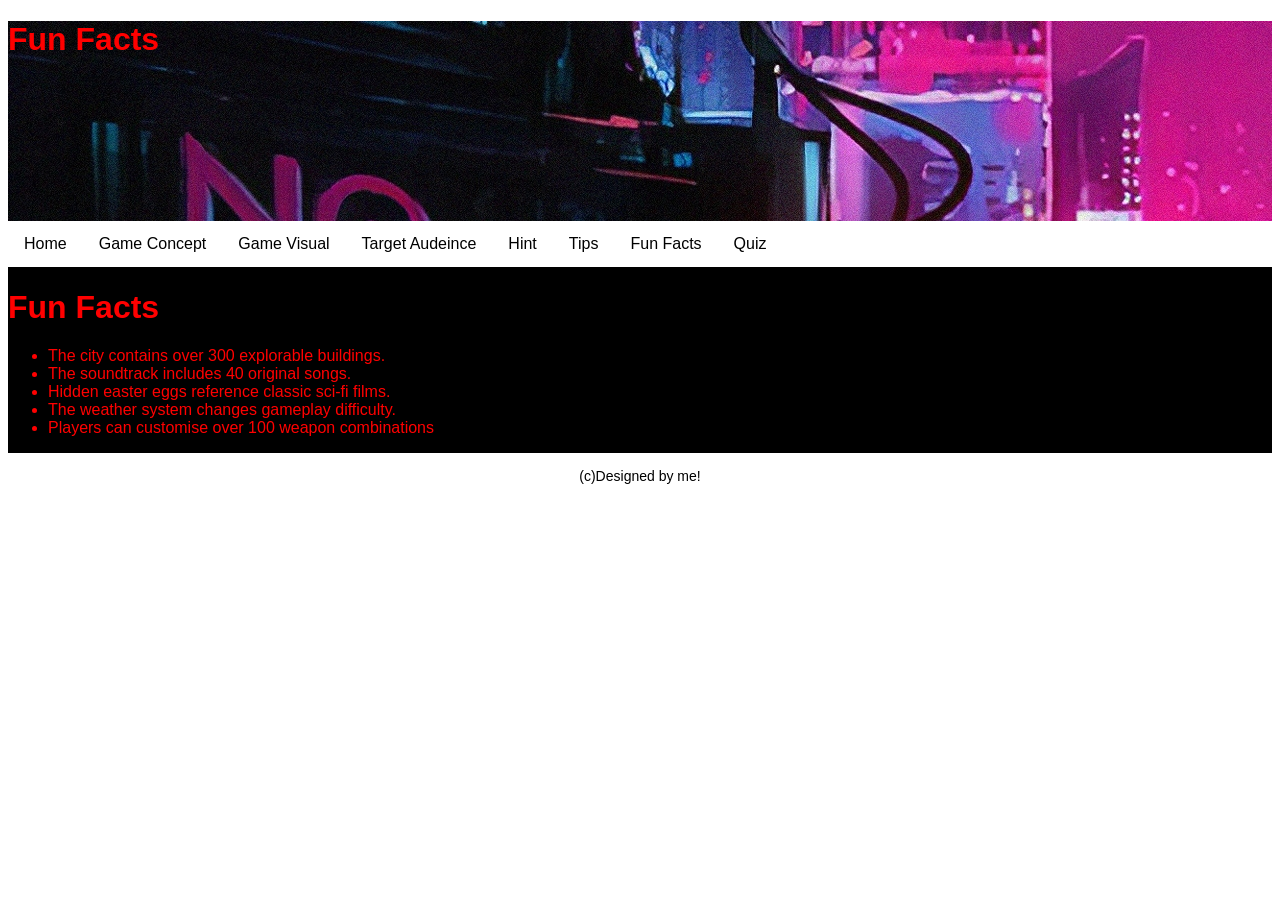
<file: Fun Facts.html>
<!Doctype html>
<html>
 <head>
<link rel="icon" type="image/jpg" href="spider.jpg"/>
<title>Fun Facts</title>
<link rel="stylesheet" href="./style.css">
<meta name="viewport" content="width=device-width, initial-scale=1.0">
<style>
	.header{
		background-image: url(cyber\ con.jpg);
		height:200px;
	}
	 </style>
</head>

	  
 <body> 
 <div class="header">
		 <h1>Fun Facts</h1>
		 </div>
		 
	 <!-- This is the navigation section -->	
	 <div class="nav">
      <ul>
         <li><a href="My Website.html">Home</a></li>
         <li><a href="Game Concept.html">Game Concept</a></li>
         <li><a href="Game Visual.html">Game Visual</a></li>
         <li><a href="Target Audeince.html">Target Audeince</a></li>
         <li><a href="Hint.html">Hint</a></li>
         <li><a href="Tips.html">Tips</a></li>
         <li><a href="Fun Facts.html">Fun Facts</a></li>
         <li><a href="Quiz.html">Quiz</a></li>

      </ul>
   </div>
   
     <!-- This is the main body of the website -->
     <div class="mainBody">
	   <h1>Fun Facts</h1>
<ul>
<li>The city contains over 300 explorable buildings.</li>
<li>The soundtrack includes 40 original songs.</li>
<li>Hidden easter eggs reference classic sci-fi films.</li>
<li>The weather system changes gameplay difficulty.</li>
<li>Players can customise over 100 weapon combinations</li>
</ul>



 	  
     <!-- remind me to add a picture in this section or an image gallery -->

   </div>
	<!-- This is the footer, the last section on the webpage-->
     <div class="footer">
	 (c)Designed by me!
   </div>
  <div>
  </div>
 </body>
 </html>
</file>
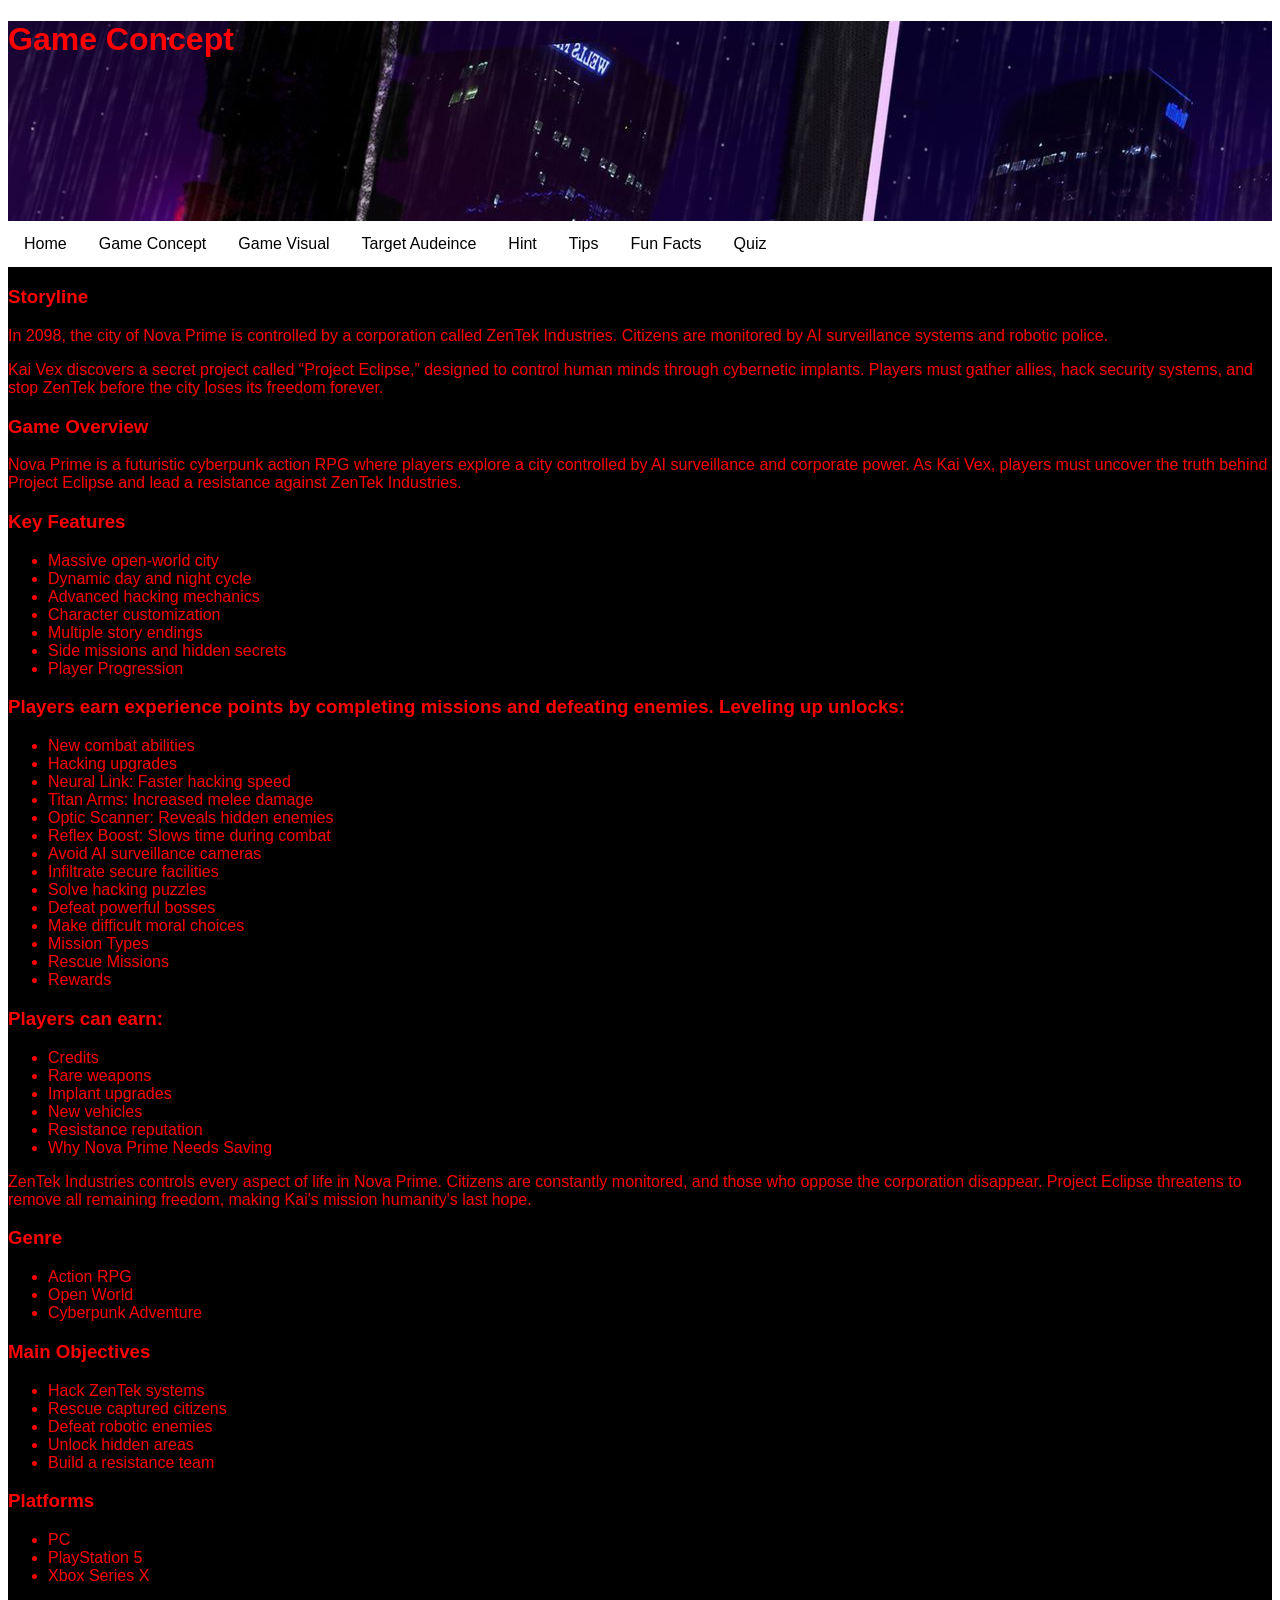
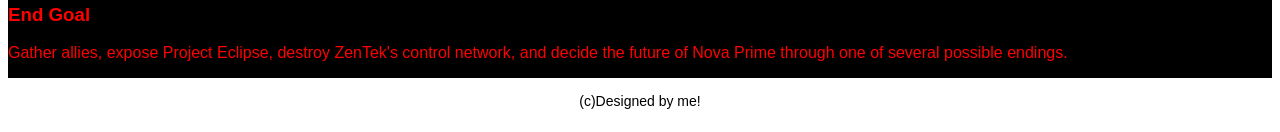
<file: Game Concept.html>
<!Doctype html>
<html>
 <head>
<link rel="icon" type="image/jpg" href="spider.jpg"/>
<title>Game Concept</title>
<link rel="stylesheet" href="./style.css">
<meta name="viewport" content="width=device-width, initial-scale=1.0">
<style>
	.header{
		background-image: url(Cyber\ c.jpg);
		height:200px;
	}
	 </style>
</head>

	  
 <body> 
 <div class="header">
		 <h1>Game Concept</h1>
		 </div>
		 
	 <!-- This is the navigation section -->	
	 <div class="nav">
      <ul>
         <li><a href="My Website.html">Home</a></li>
         <li><a href="Game Concept.html">Game Concept</a></li>
         <li><a href="Game Visual.html">Game Visual</a></li>
         <li><a href="Target Audeince.html">Target Audeince</a></li>
         <li><a href="Hint.html">Hint</a></li>
         <li><a href="Tips.html">Tips</a></li>
         <li><a href="Fun Facts.html">Fun Facts</a></li>
         <li><a href="Quiz.html">Quiz</a></li>

      </ul>
   </div>
   
     <!-- This is the main body of the website -->
     <div class="mainBody">
	   <h3>Storyline</h3>
<p>In 2098, the city of Nova Prime is controlled by a corporation called ZenTek Industries. Citizens are monitored by AI surveillance systems and robotic police.</p>
<p>Kai Vex discovers a secret project called “Project Eclipse,” designed to control human minds through cybernetic implants. Players must gather allies, hack security systems, and stop ZenTek before the city loses its freedom forever.</p>

<h3>Game Overview</h3>
<p>Nova Prime is a futuristic cyberpunk action RPG where players explore a city controlled by AI surveillance and corporate power. As Kai Vex, players must uncover the truth behind Project Eclipse and lead a resistance against ZenTek Industries.</p>

<h3>Key Features</h3>
<ul>
<li>Massive open-world city</li>
<li>Dynamic day and night cycle</li>
<li>Advanced hacking mechanics</li>
<li>Character customization</li>
<li>Multiple story endings</li>
<li>Side missions and hidden secrets</li>
<li>Player Progression</li>
</ul>

<h3>Players earn experience points by completing missions and defeating enemies. Leveling up unlocks:</h3>
<ul>
<li>New combat abilities</li>
<li>Hacking upgrades</li>
<li>Neural Link: Faster hacking speed</li>
<li>Titan Arms: Increased melee damage</li>
<li>Optic Scanner: Reveals hidden enemies</li>
<li>Reflex Boost: Slows time during combat</li>
<li>Avoid AI surveillance cameras</li>
<li>Infiltrate secure facilities</li>
<li>Solve hacking puzzles</li>
<li>Defeat powerful bosses</li>
<li>Make difficult moral choices</li>
<li>Mission Types</li>
<li>Rescue Missions</li>
<li>Rewards</li>
</ul>

<h3>Players can earn:</h3>
<ul>
<li>Credits</li>
<li>Rare weapons</li>
<li>Implant upgrades</li>
<li>New vehicles</li>
<li>Resistance reputation</li></li>
<li>Why Nova Prime Needs Saving</li>
</ul>

<p>ZenTek Industries controls every aspect of life in Nova Prime. Citizens are constantly monitored, and those who oppose the corporation disappear. Project Eclipse threatens to remove all remaining freedom, making Kai's mission humanity's last hope.</p>

<h3>Genre</h3>
<ul>
<li>Action RPG</li>
<li>Open World</li>
<li>Cyberpunk Adventure</li>
</ul>

<h3>Main Objectives</h3>
<ul>
<li>Hack ZenTek systems</li>
<li>Rescue captured citizens</li>
<li>Defeat robotic enemies</li>
<li>Unlock hidden areas</li>
<li>Build a resistance team</li>
</ul>

<h3>Platforms</h3>
<ul>
<li>PC</li>
<li>PlayStation 5</li>
<li>Xbox Series X</li>
</ul>

<h3>End Goal</h3>

<p>Gather allies, expose Project Eclipse, destroy ZenTek's control network, and decide the future of Nova Prime through one of several possible endings.</p>
 	  
     <!-- remind me to add a picture in this section or an image gallery -->

   </div>
	<!-- This is the footer, the last section on the webpage-->
     <div class="footer">
	 (c)Designed by me!
   </div>
  <div>
  </div>
 </body>
 </html>
</file>
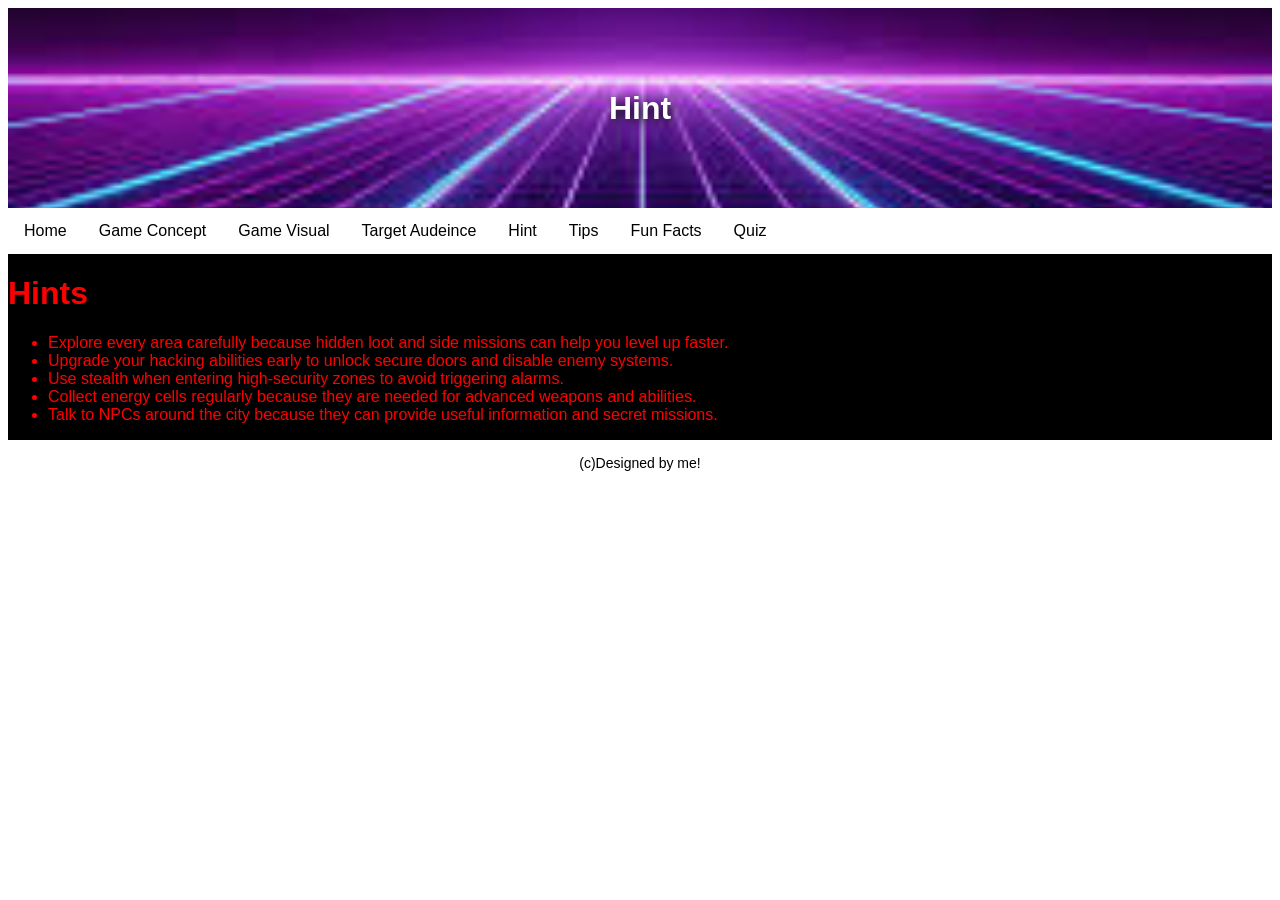
<file: Hint.html>
<!Doctype html>
<html>
 <head>
<link rel="icon" type="image/jpg" href="Home.jpg"/>
<title>Hint</title>
<link rel="stylesheet" href="./style.css">
<meta name="viewport" content="width=device-width, initial-scale=1.0">
<style>
	.header {
    background-image: url("cyber.jpg");
    background-size: cover;
    background-position: center;
    background-repeat: no-repeat;
    height: 200px;
    display: flex;
    align-items: center;
    justify-content: center;
    color: white; /* Makes the text readable */
    text-shadow: 2px 2px 10px black; /* Optional but looks great */
}

	 </style>
</head>

	  
 <body> 
 <div class="header">
		 <h1>Hint</h1>
		 </div>
		 
	 <!-- This is the navigation section -->	
	 <div class="nav">
      <ul>
         <li><a href="My Website.html">Home</a></li>
         <li><a href="Game Concept.html">Game Concept</a></li>
         <li><a href="Game Visual.html">Game Visual</a></li>
         <li><a href="Target Audeince.html">Target Audeince</a></li>
         <li><a href="Hint.html">Hint</a></li>
         <li><a href="Tips.html">Tips</a></li>
         <li><a href="Fun Facts.html">Fun Facts</a></li>
         <li><a href="Quiz.html">Quiz</a></li>

      </ul>
   </div>
   
     <!-- This is the main body of the website -->
     <div class="mainBody">
	   <h1>Hints</h1>
<ul>
<li>Explore every area carefully because hidden loot and side missions can help you level up faster.</li>
<li>Upgrade your hacking abilities early to unlock secure doors and disable enemy systems.</li>
<li>Use stealth when entering high-security zones to avoid triggering alarms.</li>
<li>Collect energy cells regularly because they are needed for advanced weapons and abilities.</li>
<li>Talk to NPCs around the city because they can provide useful information and secret missions.</li>
</ul>

	  
     <!-- remind me to add a picture in this section or an image gallery -->

   </div>
	<!-- This is the footer, the last section on the webpage-->
     <div class="footer">
	 (c)Designed by me!
   </div>
  <div>
  </div>
 </body>
 </html>
</file>
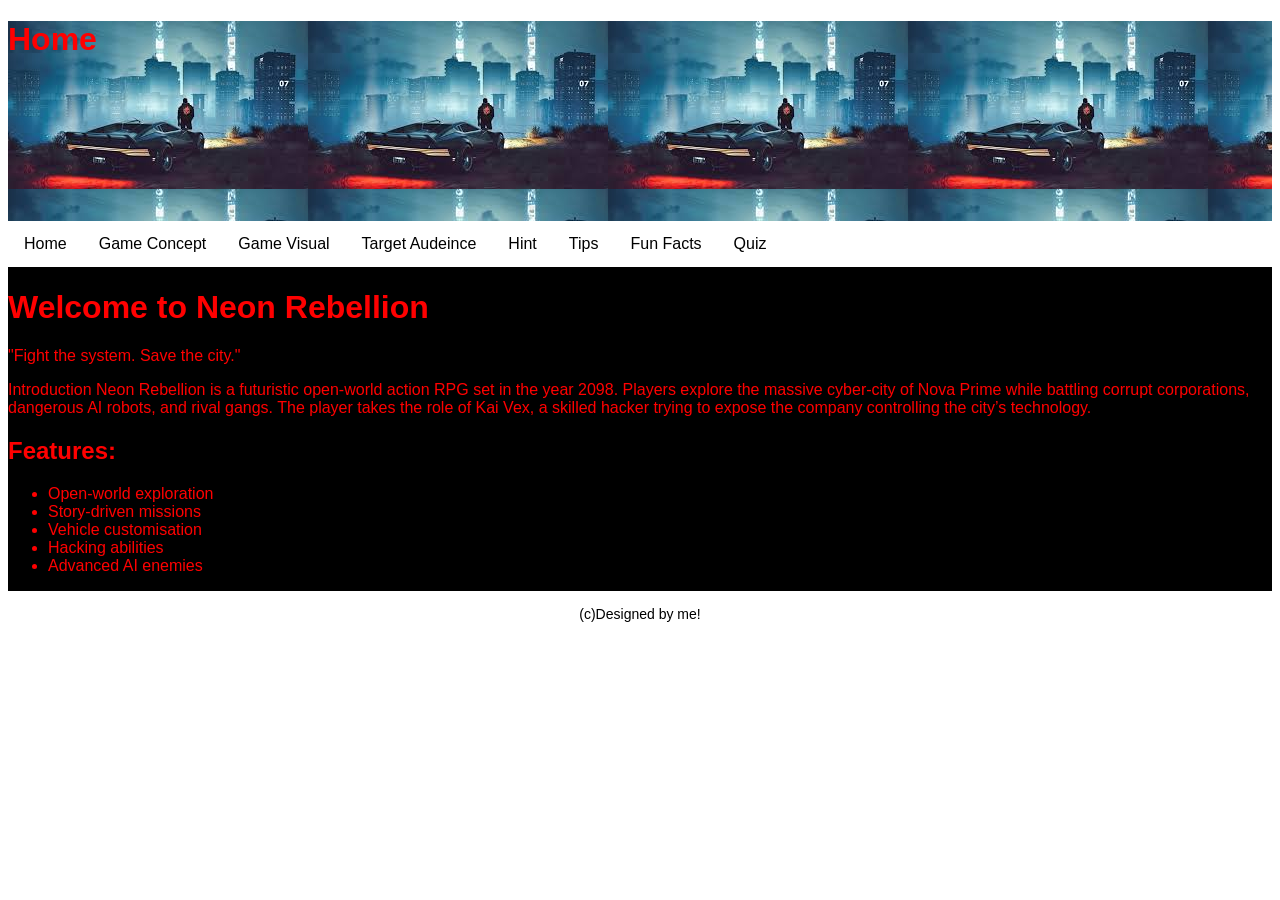
<file: My Website.html>
<!Doctype html>
<html>
 <head>
<link rel="icon" type="image/jpg" href="Grrr.jpg"/>
<title> XSET </title>
<link rel="stylesheet" href="./style.css">
<meta name="viewport" content="width=device-width, initial-scale=1.0">
<style>
	.header{
		background-image: url("cyber pu.jpg");
		height:200px;
	}
	 </style>
</head>

	  
 <body> 
 <div class="header">
		 <h1>Home</h1>
		 </div>
		 
	 <!-- This is the navigation section -->	
	 <div class="nav">

      <ul>
         <li><a href="My Website.html">Home</a></li>
         <li><a href="Game Concept.html">Game Concept</a></li>
         <li><a href="Game Visual.html">Game Visual</a></li>
         <li><a href="Target Audeince.html">Target Audeince</a></li>
         <li><a href="Hint.html">Hint</a></li>
         <li><a href="Tips.html">Tips</a></li>
         <li><a href="Fun Facts.html">Fun Facts</a></li>
         <li><a href="Quiz.html">Quiz</a></li>

         
      </ul>
   </div>
   
     <!-- This is the main body of the website -->
     <div class="mainBody">
    <h1> Welcome to Neon Rebellion</h1>
	 <p>  "Fight the system. Save the city."</p>
    <p>    Introduction
Neon Rebellion is a futuristic open-world action RPG set in the year 2098. Players explore the massive cyber-city of Nova Prime while battling corrupt corporations, dangerous AI robots, and rival gangs.
The player takes the role of Kai Vex, a skilled hacker trying to expose the company controlling the city’s technology.
<h2>Features:</h2>
<ul>
<li>Open-world exploration</li>
<li>Story-driven missions</li>
<li>Vehicle customisation</li>
<li>Hacking abilities</li>
<li>Advanced AI enemies</li>
</ul>
</p>
     <!-- remind me to add a picture in this section or an image gallery -->

   </div>
	<!-- This is the footer, the last section on the webpage-->
     <div class="footer">
	 (c)Designed by me!
   </div>
  <div>
  </div>
 </body>
 </html>
</file>
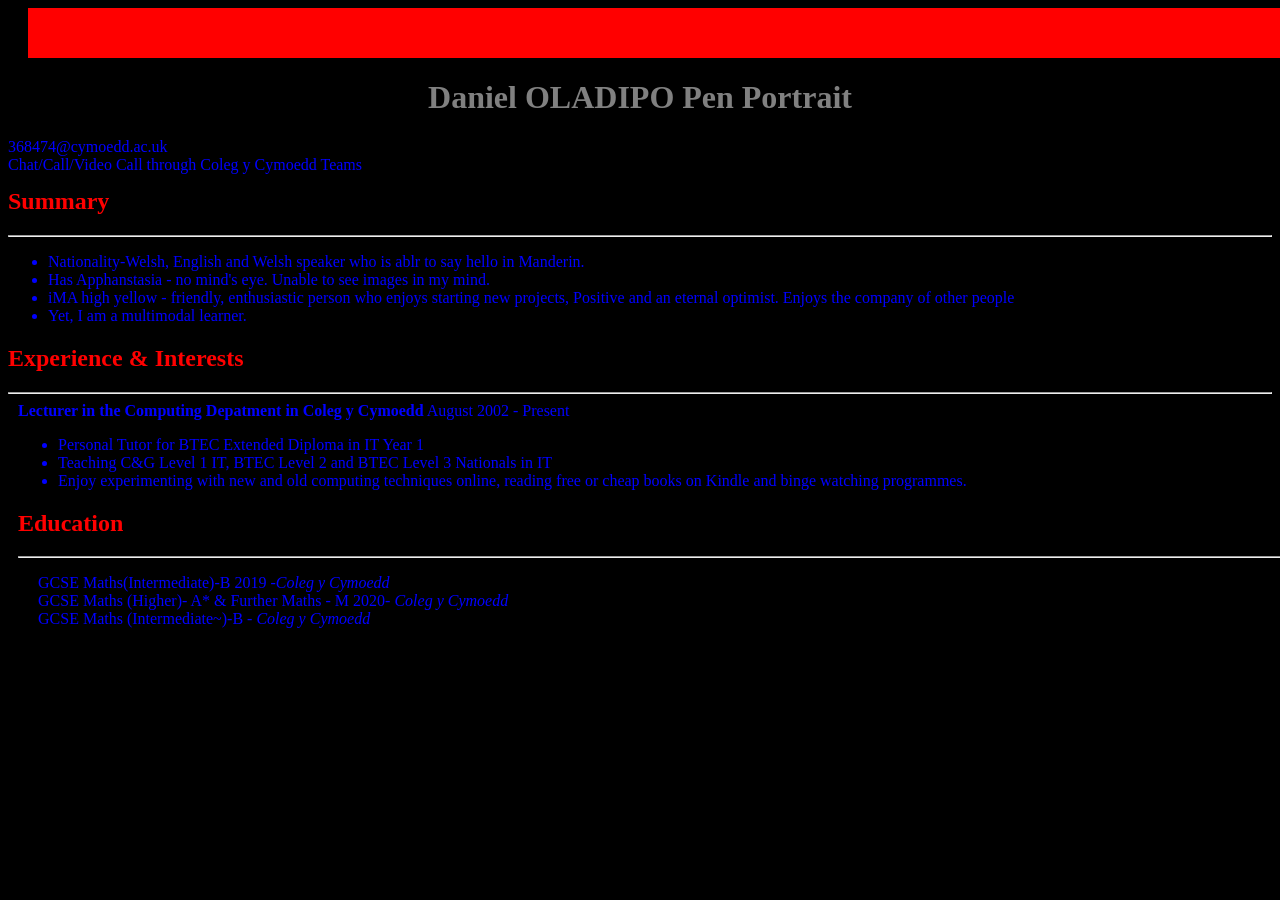
<file: PenPotrait.html>
<!Doctype html>
<html>
    <style>
div {height:50px;width:100%;}
</style>
<body>

<div style="background-color:rgb(255,0,0)"></div>

<header>
    <title>My Pen Potrait</title>
    <style>
        h1{text-align:center;}
        p {margin-left: 20px;}
        div{margin-left: 20px}
    </style>

    <style>
body {
  background-color: black;
}
</style>

<style>
body {
  color: blue;
}

h1 {
  color: gray;
}

h2 {
  color: red;
}
</style>
</header>

<body>
     <p>
         <h1>Daniel OLADIPO Pen Portrait</h1>
     </p>
     <div style="float: right;">
        368474@cymoedd.ac.uk<br>
        Chat/Call/Video Call through Coleg y Cymoedd Teams
     </div>
<h2>Summary</h2>
    <hr>
    <ul>
       <li>Nationality-Welsh, English and Welsh speaker who is ablr to say hello in Manderin.</li>
       <li>Has Apphanstasia - no mind's eye. Unable to see images in my mind.</li>
       <li>iMA high yellow - friendly, enthusiastic person who enjoys starting new projects, Positive and an eternal optimist. Enjoys the company of other people</li>
       <li>Yet, I am a multimodal learner.</li>
    </ul>

 <h2>Experience & Interests</h2>
    <hr>

    <div style="margin-left: 10px;">

    <b>Lecturer in the Computing Depatment in Coleg y Cymoedd</b>

     August 2002 - Present

    <ul>
 
       <li>Personal Tutor for BTEC Extended Diploma in IT Year 1</li>

       <li>Teaching C&G Level 1 IT, BTEC Level 2 and BTEC Level 3 Nationals in IT</li>

       <li>Enjoy experimenting with new and old computing techniques online, reading free or cheap books on Kindle and binge watching programmes.</li>

    </ul>
    
    <h2>Education</h2>
        <hr>
        <p style="margin-left: 20px;"> GCSE Maths(Intermediate)-B 2019 -<i>Coleg y Cymoedd</i><br>
        GCSE Maths (Higher)- A* & Further Maths - M 2020- <i> Coleg y Cymoedd</i><br>
        GCSE Maths (Intermediate~)-B - <i>Coleg y Cymoedd</i><br>
    </p>
    

</body>
</html>
</file>
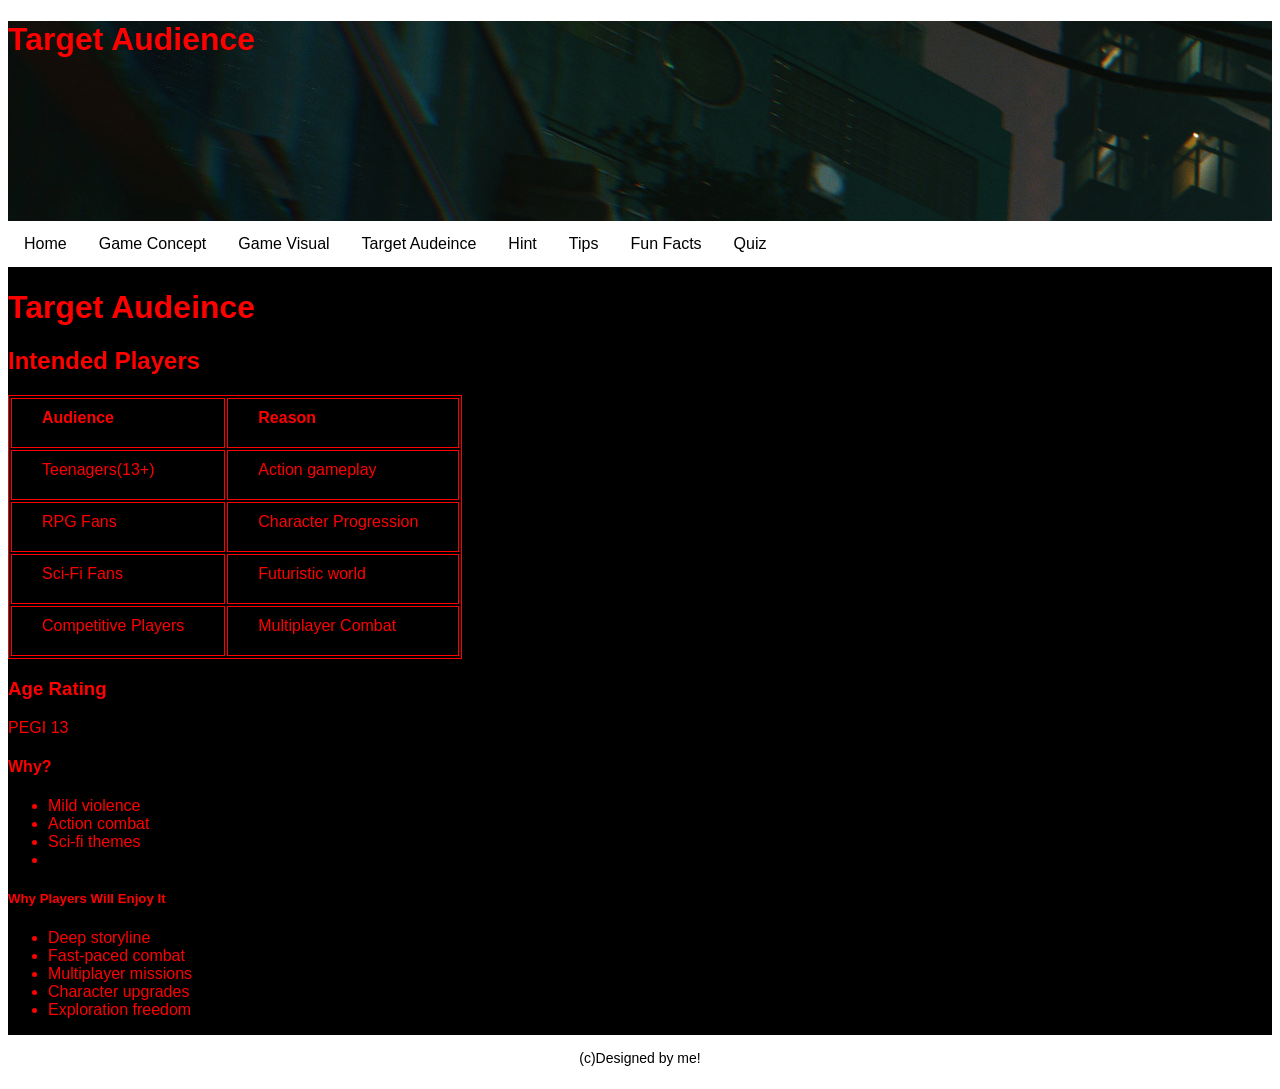
<file: Target Audeince.html>
<!Doctype html>
<html>
 <head>
<link rel="icon" type="image/jpg" href="Home.jpg"/>
<title>Target Audience</title>
<link rel="stylesheet" href="./style.css">
<meta name="viewport" content="width=device-width, initial-scale=1.0">
<style>
	.header{
		background-image: url("cyber punk.jpg");
		height:200px;
	}
	 </style>
</head>

	  
 <body> 
 <div class="header">
		 <h1>Target Audience</h1>
		 </div>
		 
	 <!-- This is the navigation section -->	
	 <div class="nav">
      <ul>
         <li><a href="My Website.html">Home</a></li>
         <li><a href="Game Concept.html">Game Concept</a></li>
         <li><a href="Game Visual.html">Game Visual</a></li>
         <li><a href="Target Audeince.html">Target Audeince</a></li>
         <li><a href="Hint.html">Hint</a></li>
         <li><a href="Tips.html">Tips</a></li>
         <li><a href="Fun Facts.html">Fun Facts</a></li>
         <li><a href="Quiz.html">Quiz</a></li>
      </ul>
   </div>
   
     <!-- This is the main body of the website -->
     <div class="mainBody">
	   <h1>Target Audeince</h1>
	<h2>Intended Players</h2>
   <table>
   <tr>
      <th>Audience</th>
      <th>Reason</th>
   </tr>
   <tr>
      <td>Teenagers(13+)</td>
      <td>Action gameplay</td>
   </tr>
   <tr>
      <td>RPG Fans</td>
      <td>Character Progression</td>
   </tr>
   <tr>
      <td>Sci-Fi Fans</td>
      <td>Futuristic world</td>
   </tr>
   <tr>
      <td>Competitive Players</td>
      <td>Multiplayer Combat</td>
   </tr>
   </table>

<h3>Age Rating</h3>
PEGI 13

<h4>Why?</h4>
<ul>
<li>Mild violence</li>
<li>Action combat</li>
<li>Sci-fi themes<li>
</ul>

<h5>Why Players Will Enjoy It</h5>
<ul>
<li>Deep storyline</li>
<li>Fast-paced combat</li>
<li>Multiplayer missions</li>
<li>Character upgrades</li>
<li>Exploration freedom</li>
</ul>
 

     <!-- remind me to add a picture in this section or an image gallery -->

   </div>
	<!-- This is the footer, the last section on the webpage-->
     <div class="footer">
	 (c)Designed by me!
   </div>
  <div>
  </div>
 </body>
 </html>
</file>
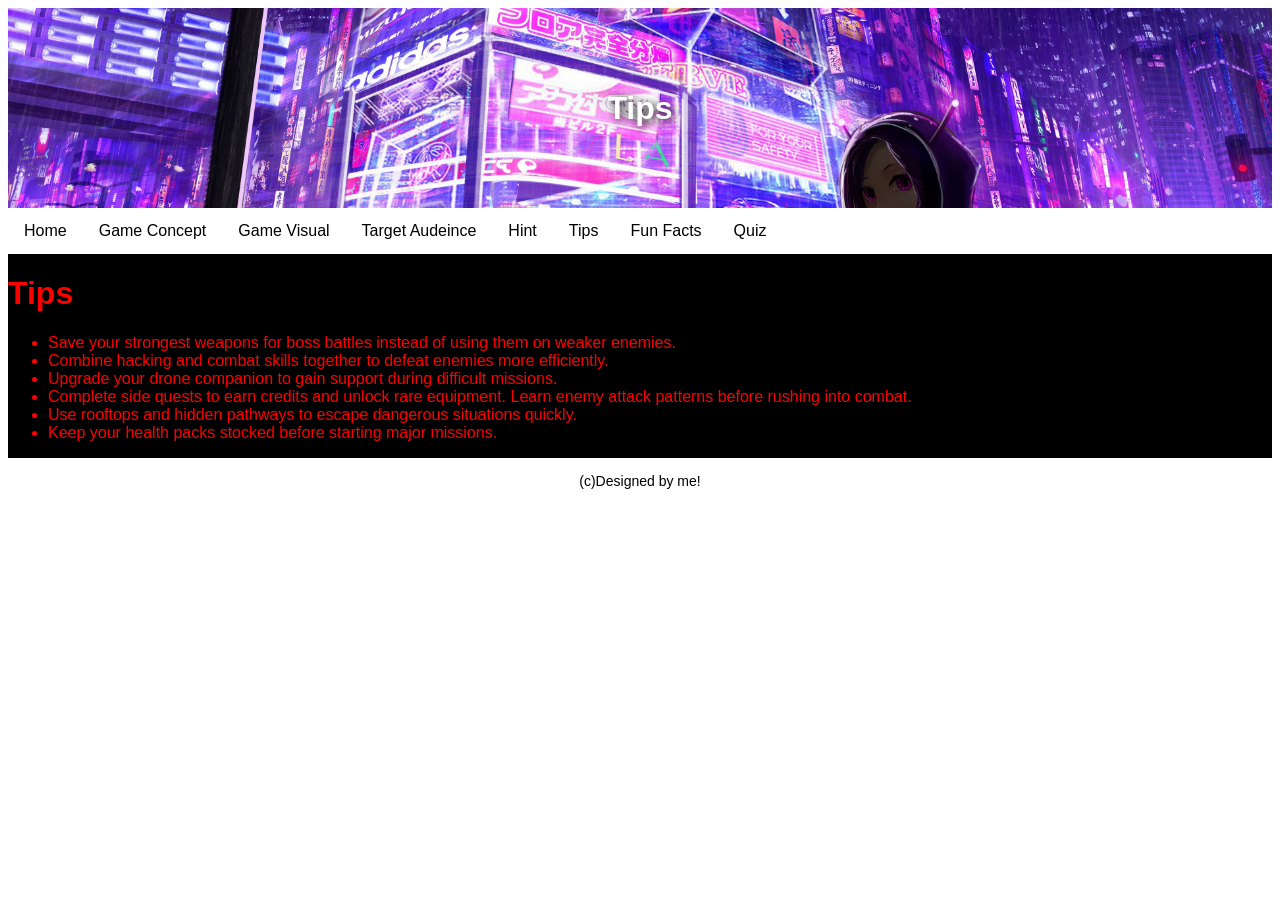
<file: Tips.html>
<!Doctype html>
<html>
 <head>
<link rel="icon" type="image/jpg" href="Home.jpg"/>
<title>Tips </title>
<link rel="stylesheet" href="./style.css">
<meta name="viewport" content="width=device-width, initial-scale=1.0">
<style>
	.header {
    background-image: url("Cyber c.jpg");
    background-size: cover;
    background-position: center;
    background-repeat: no-repeat;
    height: 200px;
    display: flex;
    align-items: center;
    justify-content: center;
    color: white; /* Makes the text readable */
    text-shadow: 2px 2px 10px black; /* Optional but looks great */
   }
	 </style>
</head>

	  
 <body> 
 <div class="header">
		 <h1>Tips</h1>
		 </div>
		 
	 <!-- This is the navigation section -->	
	 <div class="nav">
      <ul>
          <li><a href="My Website.html">Home</a></li>
         <li><a href="Game Concept.html">Game Concept</a></li>
         <li><a href="Game Visual.html">Game Visual</a></li>
         <li><a href="Target Audeince.html">Target Audeince</a></li>
         <li><a href="Hint.html">Hint</a></li>
         <li><a href="Tips.html">Tips</a></li>
         <li><a href="Fun Facts.html">Fun Facts</a></li>
         <li><a href="Quiz.html">Quiz</a></li>
      </ul>
   </div>
   
     <!-- This is the main body of the website -->
     <div class="mainBody">
	   <h1>Tips</h1>
<ul>
<li>Save your strongest weapons for boss battles instead of using them on weaker enemies.</li>
<li>Combine hacking and combat skills together to defeat enemies more efficiently.</li>
<li>Upgrade your drone companion to gain support during difficult missions.</li>
<li>Complete side quests to earn credits and unlock rare equipment.
Learn enemy attack patterns before rushing into combat.</li>
<li>Use rooftops and hidden pathways to escape dangerous situations quickly.</li>
<li>Keep your health packs stocked before starting major missions.</li>
</ul>
    
	  
     <!-- remind me to add a picture in this section or an image gallery -->

   </div>
	<!-- This is the footer, the last section on the webpage-->
     <div class="footer">
	 (c)Designed by me!
   </div>
  <div>
  </div>
 </body>
 </html>
</file>
<file: style.css>
.container {width: 90%; margin:0 auto;}
	
.banner {
    padding: 2%;
    background-color: black;
    text-align: center;
    font-family: Tahoma, Verdana, sans-serif;
    color: white;
}

.banner img {
    width: 100%;
    display: block;
}

th, td {
  padding-top: 10px;
  padding-bottom: 20px;
  padding-left: 30px;
  padding-right: 40px;
}

th {
  text-align: left;
}

table, th, td {
  border: 1px solid red;
}

		
body { font-family: Tahoma, Verdana, sans-serif;	color: Red; }
		
.nav ul { list-style-type: none; margin:0; padding:0; overflow:hidden; background-color:White; }
		
.nav li{ float:left; }
			
.nav li a { display:block; color: Black; text-align:center; padding: 14px 16px; text-decoration: none; }

.nav li a:hover { background-color: Red; }
		
.footer { background-color: White; text-align: center; font-family: Tahoma, Verdana, sans-serif;	font-size:14px; padding: 15px 0px; color: Black;}

.mainBody { list-style-type: none; margin:0; padding:0; overflow:hidden; background-color:black; }
</file>
